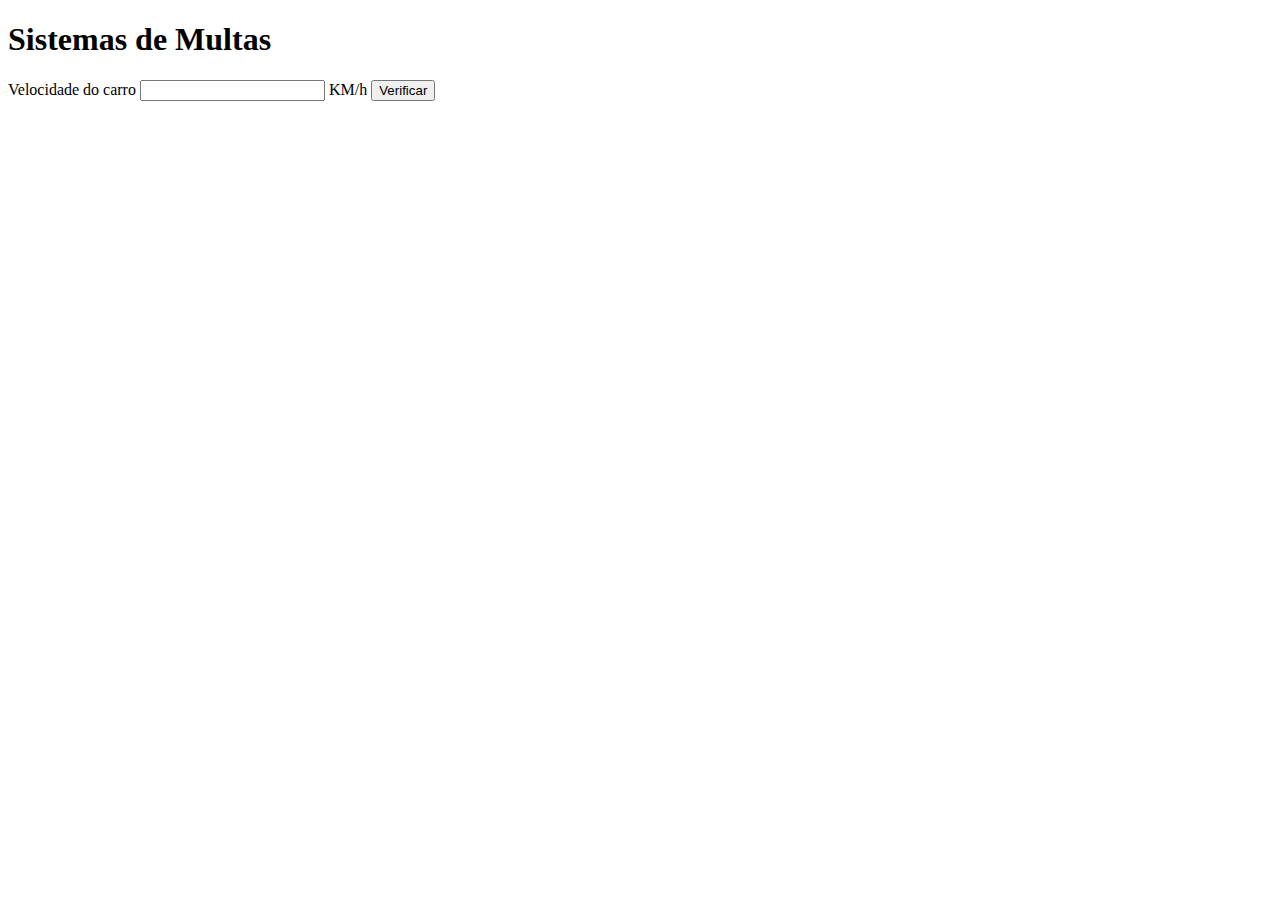
<file: Aula011/ex010.html>
<!DOCTYPE html>
<html lang="pt-br">
<head>
    <meta charset="UTF-8">
    <meta name="viewport" content="width=device-width, initial-scale=1.0">
    <title>Detran</title>
</head>
<body>
    <h1>Sistemas de Multas</h1>
    Velocidade do carro <input type="number" name="txtvel" id="txtvel"> KM/h
    <input type="button" value="Verificar" onclick="calcular()">
    <div id="res"></div>

    <script>
        var txtv = window.document.getElementById('txtvel')

        function calcular(){
            var res = window.document.getElementById('res')
            var vel = Number(txtv.value)
            res.innerHTML = '<p>Sua velocidade atual </p>' + vel
                if (vel > 60){
                    res.innerHTML += '<p> Você está multado por excesso de velocidade!</p>'
                }
            res.innerHTML += '<p>Dirija com cinto de segurança</p>'
            
        }
    </script>
</body>
</html>
</file>
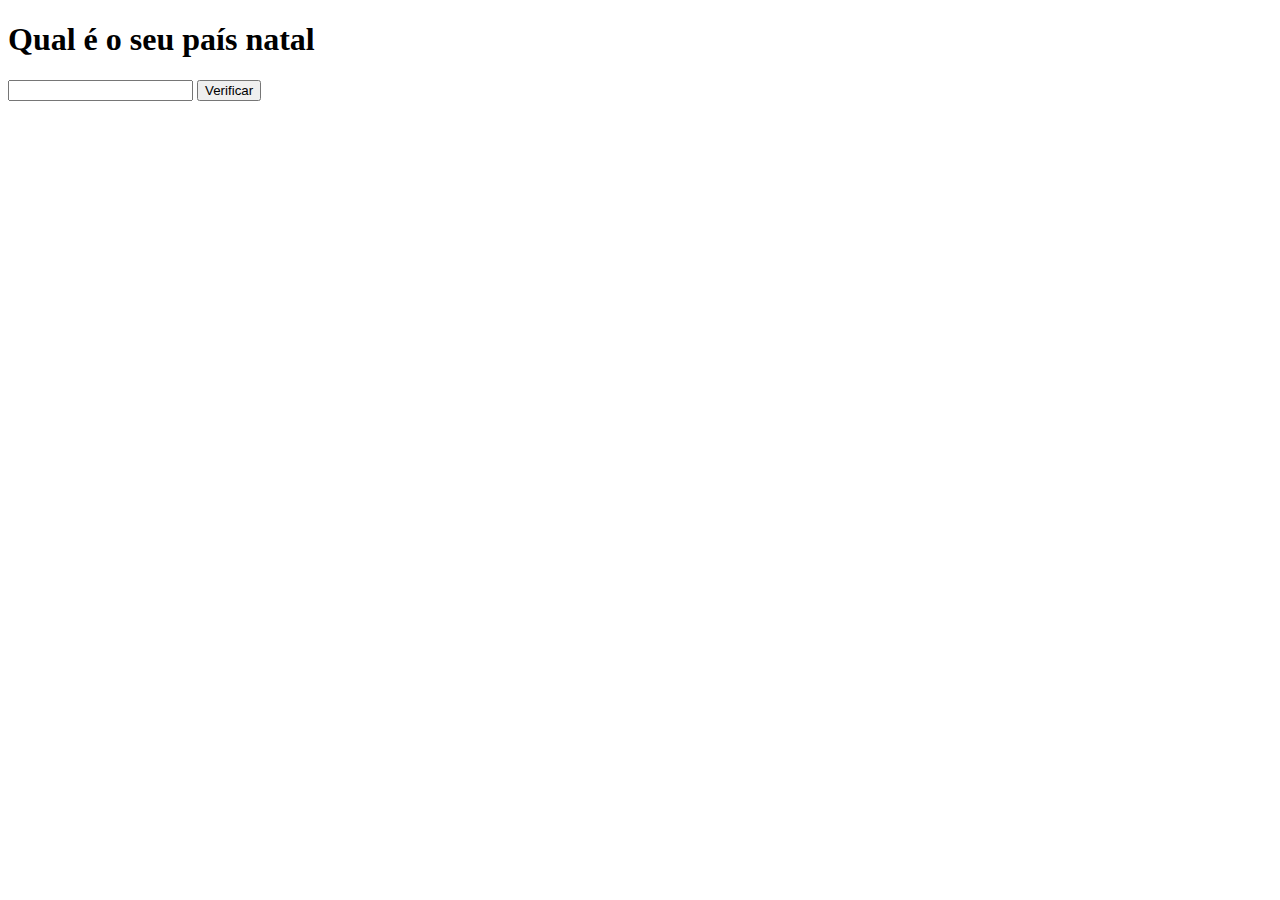
<file: Aula011/ex011.html>
<!DOCTYPE html>
<html lang="pt-br">
<head>
    <meta charset="UTF-8">
    <meta name="viewport" content="width=device-width, initial-scale=1.0">
    <title>Nacionalidade</title>
</head>
<body>
    <h1>Qual é o seu país natal</h1>
    <input type="name" name="txtpais" id="txtpais">
    <input type="button" value="Verificar" onclick="nacional()">
    <div id="pz"></div>

    <script>
        var ps = window.document.getElementById('txtpais')

        function nacional() {
            var r = document.getElementById('pz')
            r.innerHTML = '<p>Você nasceu no país ' + ps + '</p>'
            if(pais == 'Brasil') {
                r.innerHTML = '<p> Você é brasileiro.</p'
            } else {
                r.innerHTML = '<p>Você é estrnageiro</p>'
            }
        }
    </script>
</body>
</html>
</file>
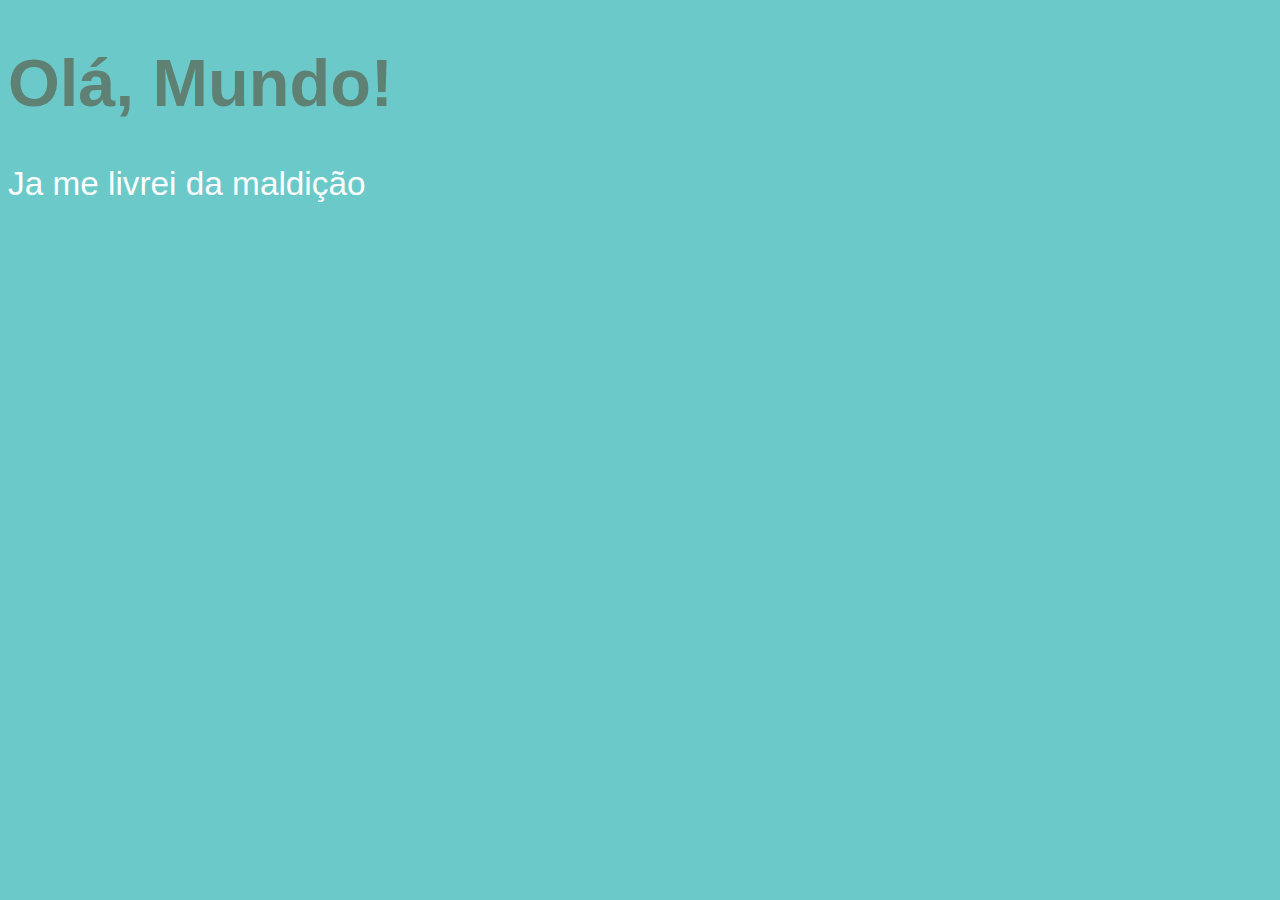
<file: Aula04/ex001.html>
<!DOCTYPE html>
<html lang="pt-br">
<head>
    <meta charset="UTF-8">
    <meta name="viewport" content="width=device-width, initial-scale=1.0">
    <title>Meu primeiro programa</title>
    <style>
        body{
            background-color: rgb(108, 201, 201);
            color: white;
            font: normal 25pt Arial;
        }
        h1 {
            color: rgb(95, 129, 116);
        }
    </style>
</head>
<body>
    <h1>Olá, Mundo!</h1>
    <p>Ja me livrei da maldição</p>

    <script>
        window.alert('Minha primeira mensagem')
        window.confirm('Está gostando')
        window.prompt('Qual seu nome?')
    </script>
</body>
</html>
</file>
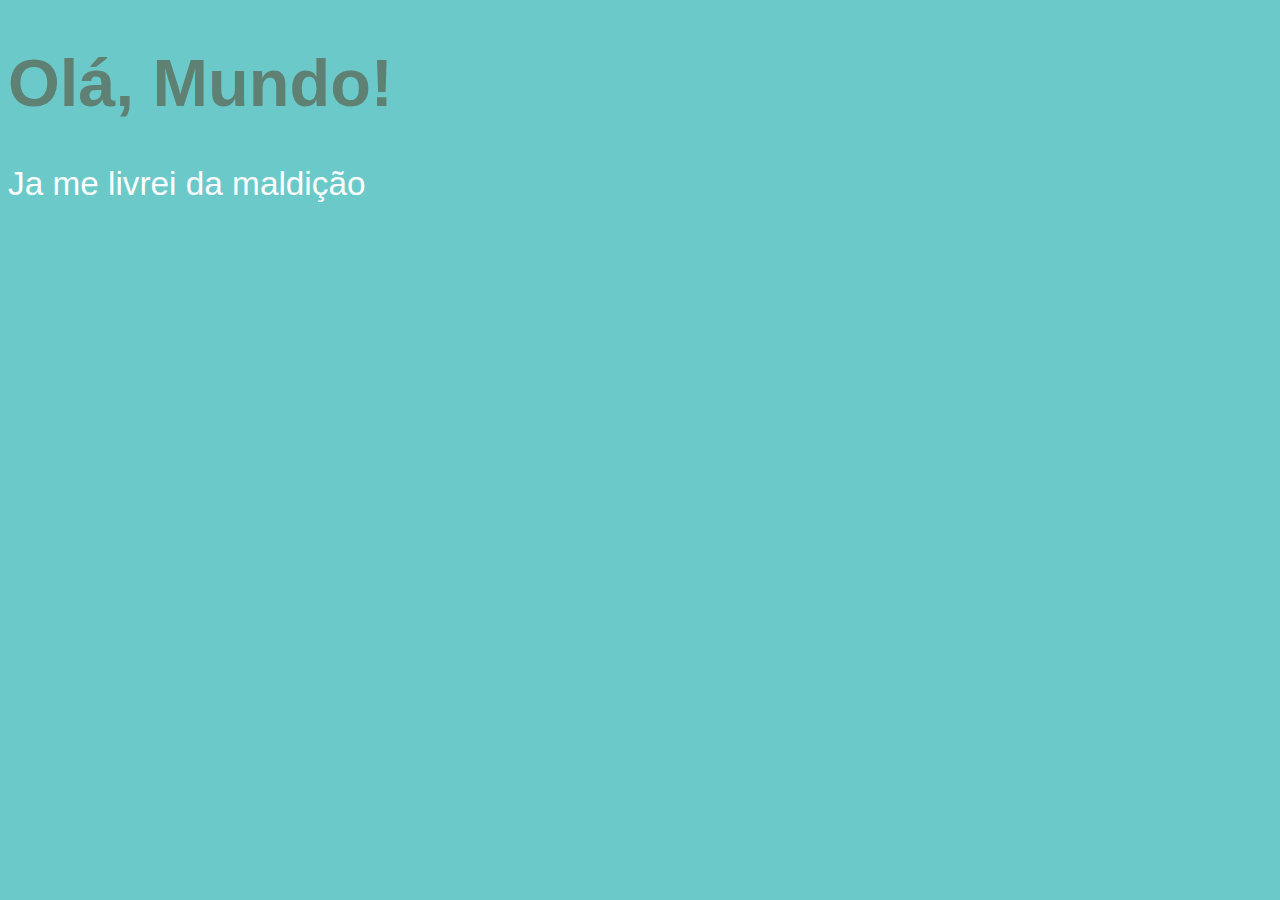
<file: Aula06/ex002.html>
<!DOCTYPE html>
<html lang="en">
<head>
    <meta charset="UTF-8">
    <meta name="viewport" content="width=device-width, initial-scale=1.0">
    <title>Document</title>
    <style>
        body{
            background-color: rgb(108, 201, 201);
            color: white;
            font: normal 25pt Arial;
        }
        h1 {
            color: rgb(95, 129, 116);
        }
    </style>
</head>
<body>
    <h1>Olá, Mundo!</h1>
    <p>Ja me livrei da maldição</p>

    <script>
        var nome = window.prompt('Qual seu nome?')//Vai perguntar o nome
        window.alert('É um grande prazer te conhecer ' + nome + '!')
    </script>
</body>
</html>
</file>
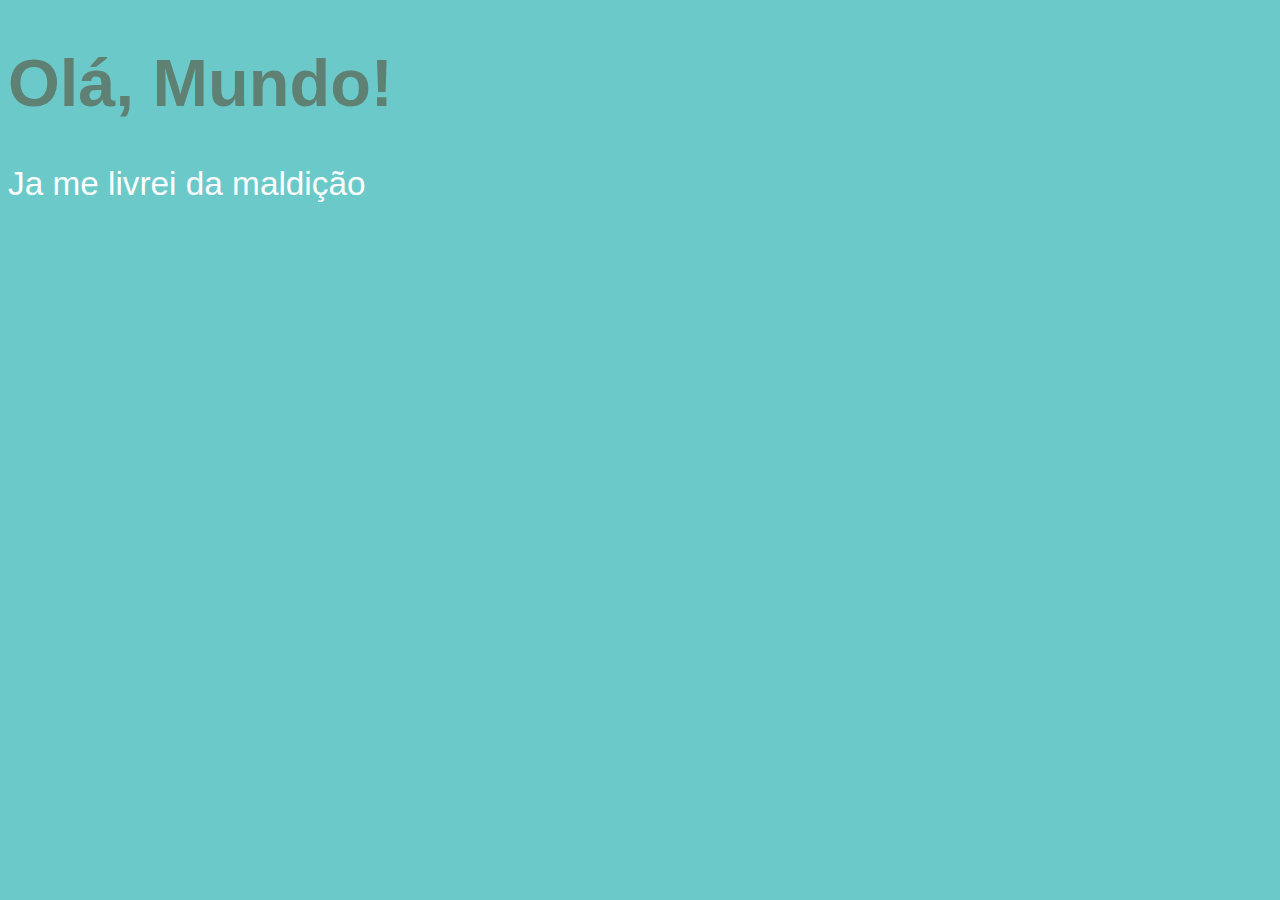
<file: Aula06/ex003.html>
<!DOCTYPE html>
<html lang="en">
<head>
    <meta charset="UTF-8">
    <meta name="viewport" content="width=device-width, initial-scale=1.0">
    <title>Document</title>
</head>
<style>
    body{
        background-color: rgb(108, 201, 201);
        color: white;
        font: normal 25pt Arial;
    }
    h1 {
        color: rgb(95, 129, 116);
    }
</style>
</head>
<body>
<h1>Olá, Mundo!</h1>
<p>Ja me livrei da maldição</p>

<script>
   var n1 = Number(window.prompt('Digite um número'))
   var n2 = Number(window.prompt('Digite outro número'))
   var s = n1 + n2
   window.alert('A soma ${n1} valores é ' + String(s))
</script>
</body>
</html>
</file>
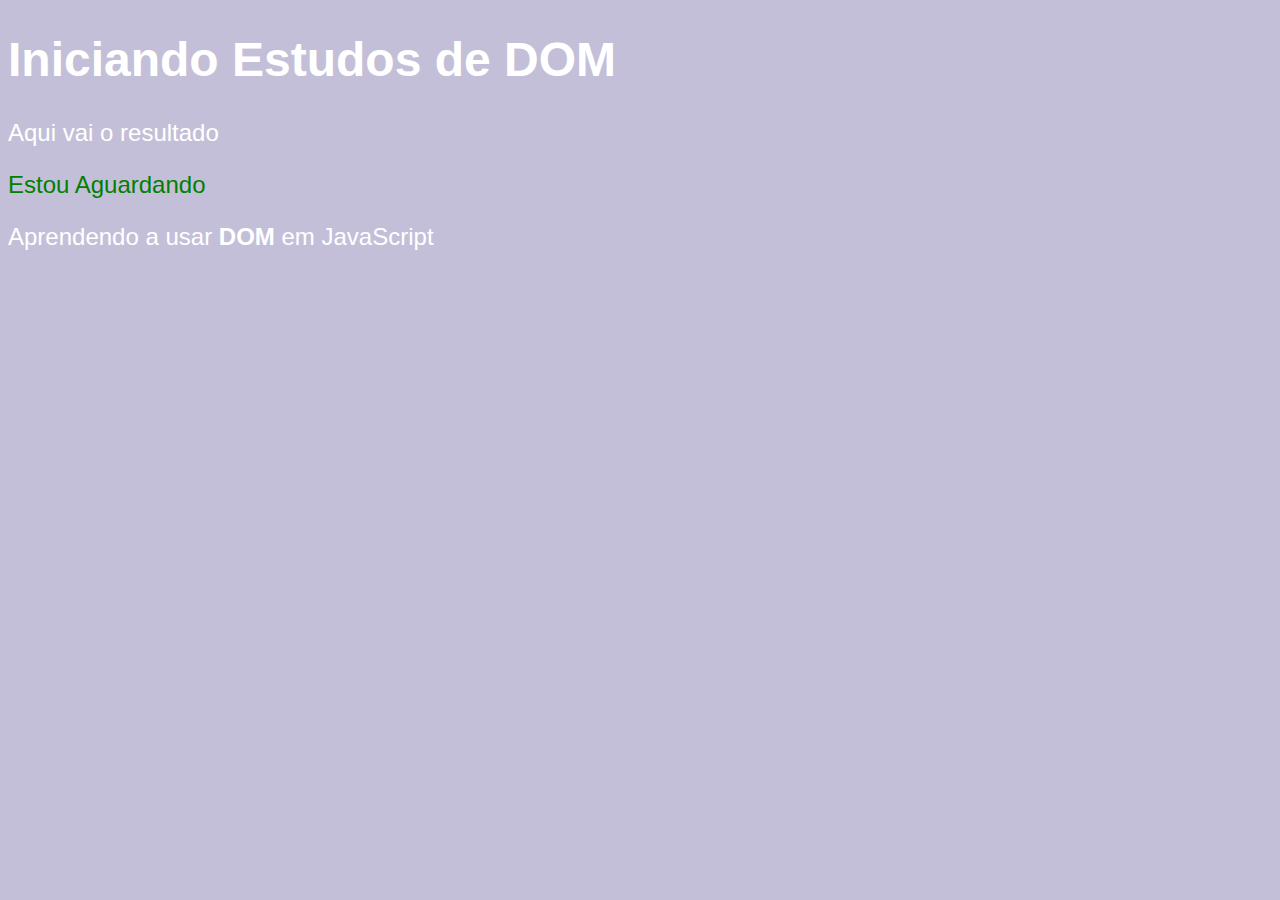
<file: Aula07/ex005.html>
<!DOCTYPE html>
<html lang="pt-br">
<head>
    <meta charset="UTF-8">
    <meta name="viewport" content="width=device-width, initial-scale=1.0">
    <title>Primeiros passos DOM</title>
    <style>
        body{
            background-color: rgb(196, 191, 216);
            color: white;
            font: normal 18pt Arial;
        }
    </style>
</head>
<body>
    <h1>Iniciando Estudos de DOM</h1>
    <p>Aqui vai o resultado</p>
    <div id="mensagem">clique em mim</div>
    <p>Aprendendo a usar <strong>DOM</strong> em JavaScript</p>

    <script>
       /* var corpo = window.document.body
        var p1 = window.document.getElementsByTagName('p')[1]*/
        var d = window.document.getElementById('mensagem')
        d.style.color = 'green'
        d.innerText = 'Estou Aguardando' 
        
        
    </script>
</body>
</html>
</file>
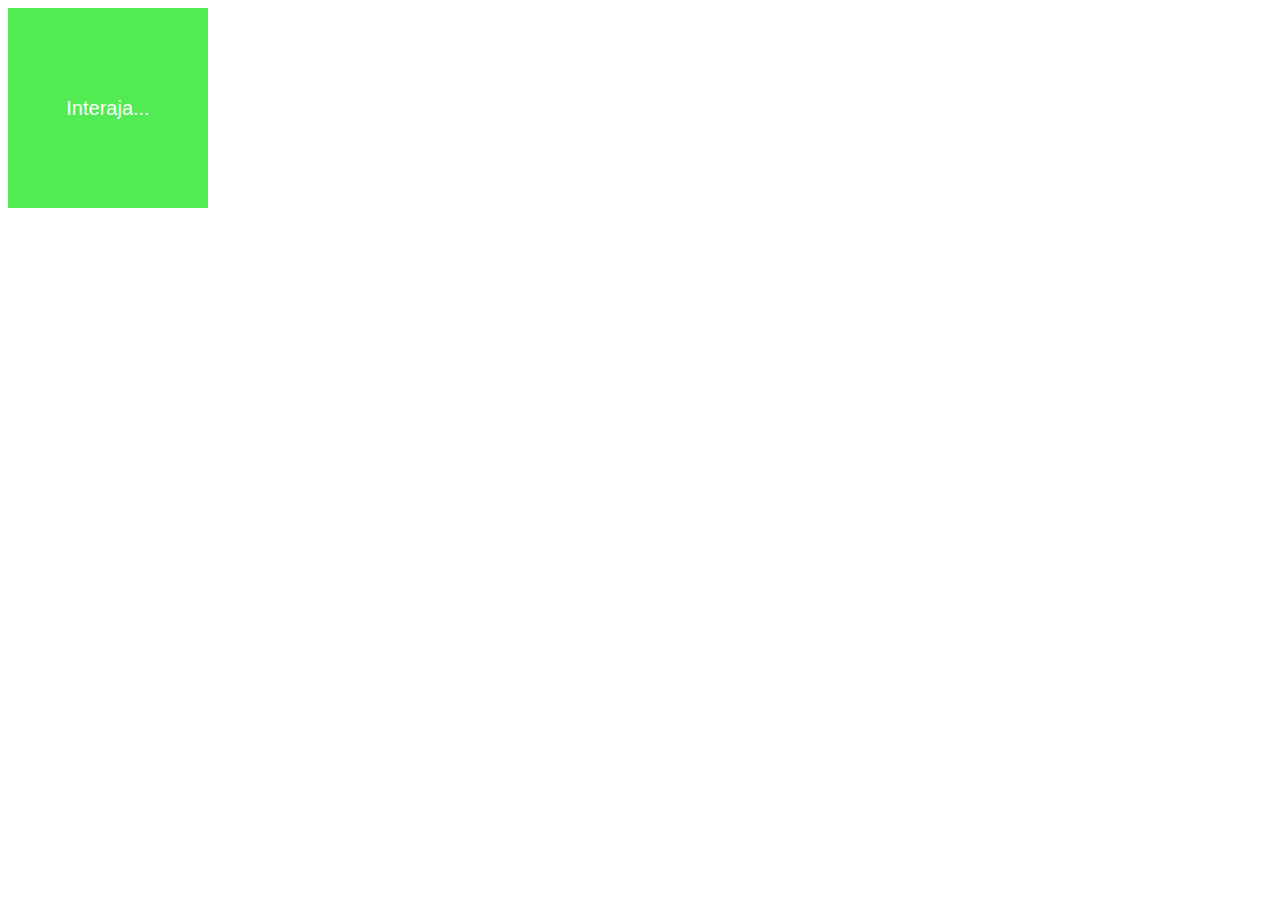
<file: Aula10/ex006.html>
<!DOCTYPE html>
<html lang="pt-br">
<head>
    <meta charset="UTF-8">
    <meta name="viewport" content="width=device-width, initial-scale=1.0">
    <title>Eventos DOM</title>
    <style>
        div#area {
            font: normal 20px Arial;
            background: rgb(83, 235, 83);
            color: white;
            width: 200px;
            height: 200px;
            line-height: 200px;
            text-align: center;
        }
    </style>
</head>
<body>
    <div id="area" onclick="clicar()" onmouseenter="entrar()" onmouseout="sair()">
        Interaja...
    </div>

    <script>
        var ar = window.document.getElementById('area')
        ar.addEventListener('click' , clicar)
        ar.addEventListener('mouseenter' , entrar)
        ar.addEventListener('cmouseout' , sair)

        function clicar() {

            ar.innerText = 'Clicou!'
            ar.style.background = 'red'
        }
        function entrar() {
         ar.innerText = 'Entrou'
        }
        function sair(){
            ar.innerText = "Saiu"
            ar.style.background = 'rgb(83, 235, 83)'
        }

    </script>
</body>
</html>
</file>
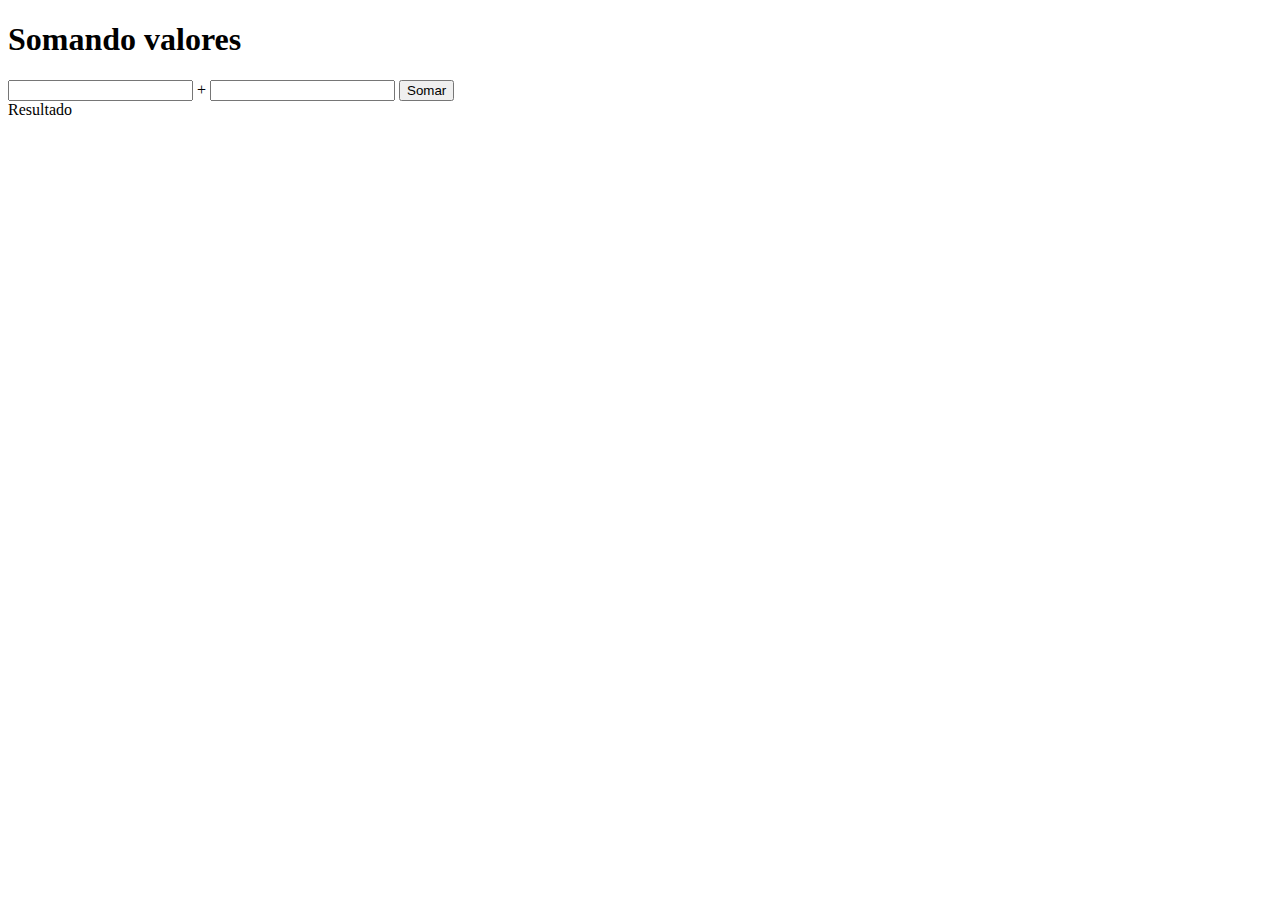
<file: Aula10/ex007.html>
<!DOCTYPE html>
<html lang="pt-br">
<head>
    <meta charset="UTF-8">
    <meta name="viewport" content="width=device-width, initial-scale=1.0">
    <title>Somando Números</title>
</head>
<body>
    <h1>Somando valores</h1>
    <input type="number" name="num1" id="num1"> +
    <input type="number" name="num2" id="num2">
    <input type="button" value="Somar" onclick="Somar()">
    <div id="res">Resultado</div>
     
    <script>
        function somar() {
           var tn1 = window.document.getElementById('num1')
           var tn2 = window.document.getElementById('num2')
           var res = window.document.getElementById('res') 
           var n1 = Number(num1.value)
           var n2 = Number(num2.value)
           var soma = n1 + n2
           res.innerText = soma
        }
    </script>
</body>
</html>
</file>
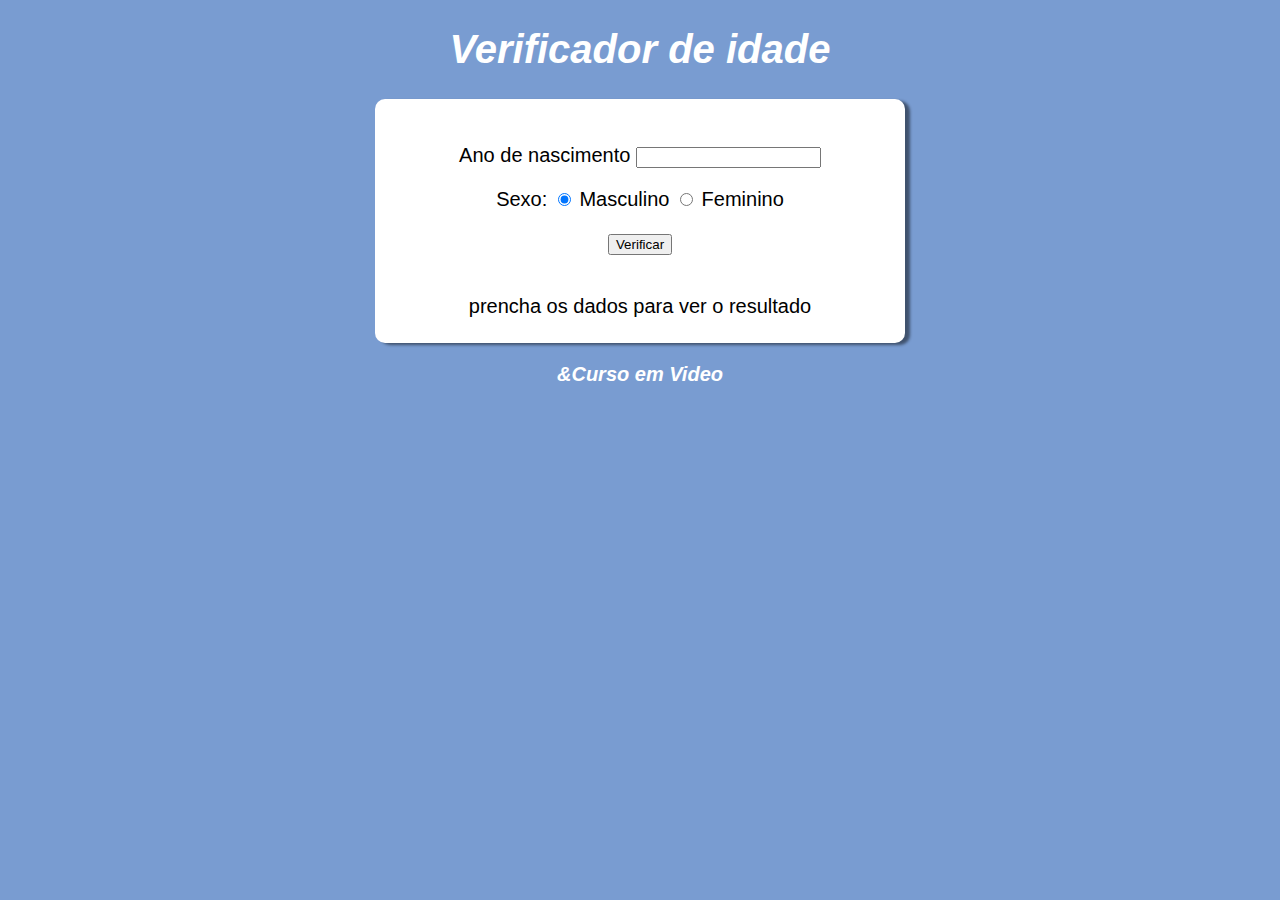
<file: Aula012ex(erro)/modelo 2/modelo2.html>
<!DOCTYPE html>
<html lang="pt-br">
<head>
    <meta charset="UTF-8">
    <meta name="viewport" content="width=device-width, initial-scale=1.0">
    <title>Idade</title>
    <link rel="stylesheet" href="estilo/style.css">
</head>
<body>
    <header>
      <h1>Verificador de idade</h1>
    </header>

    <section>
        <div>
             <p>Ano de nascimento
             <input type="number" name="txtano" id="txtano" min ="1">
             </p>
             <p>Sexo:
               <input type="radio" name="radsex" id="masc" checked>
               <label for="masc" >Masculino</label>
               <input type="radio" name="radsex" id="fem">
               <label for="fem">Feminino</label>
            </p>
            <p>
                <input type="button" value="Verificar" onclick="verificar()">
            </p>
        </div>

        <div id="res">
           prencha os dados para ver o resultado

        </div>
    </section>

    <footer>
        <p><strong>&Curso em Video</strong></p>
    </footer>

    <script src="js/script.js"></script>
</body>
</html>
</file>
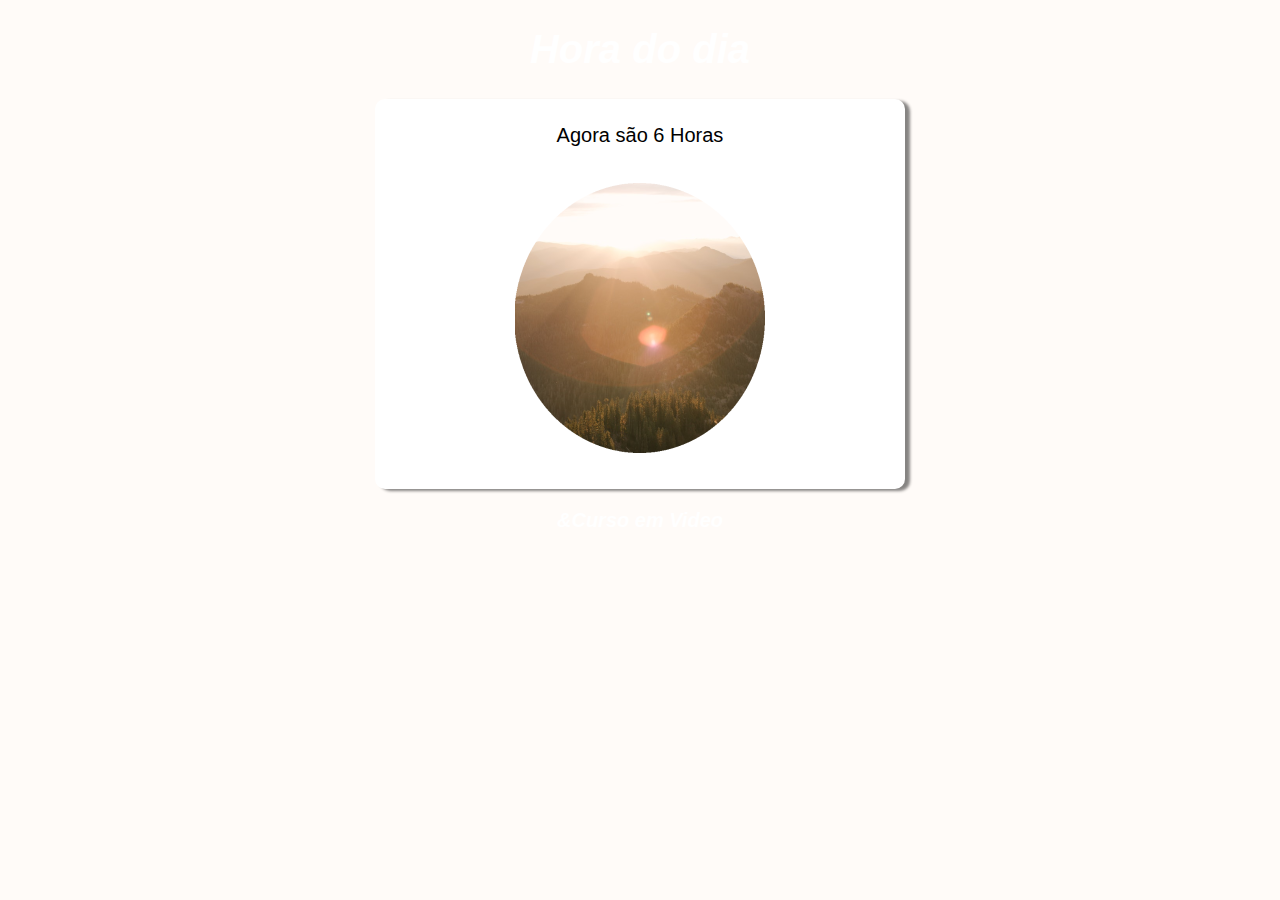
<file: Aula012ex(erro)/modelo/modelo.html>
<!DOCTYPE html>
<html lang="pt-br">
<head>
    <meta charset="UTF-8">
    <meta name="viewport" content="width=device-width, initial-scale=1.0">
    <title>Hora do dia</title>
    <link rel="stylesheet" href="estilo/style.css">
</head>
<body onload="carregar()">
    <header>
      <h1>Hora do dia</h1>
    </header>

    <section>
        <div id="msg">
             aqui vai aparecer a mensagem...
        </div>

        <div id="foto">
            <img src="imagens/fotomanhaP.png" alt="" id="img">

        </div>
    </section>

    <footer>
        <p><strong>&Curso em Video</strong></p>
    </footer>

    <script src="js/script.js"></script>
</body>
</html>
</file>
<file: Aula012ex(erro)/modelo 2/estilo/style.css>
@charset "UTF-8"
*{

}

body {
 background-color: rgb(121, 156, 209);
 font: normal 20px Arial;
}
header {
   color: white;
   text-align: center;
   font-style: italic;
   margin: auto;
   
}
section {
   background-color: white;
   border-radius: 10px;
   padding: 15px;
   width: 500px;
   margin: auto;
   box-shadow: 5px 2px 3px rgba(0, 0, 0, 0.473);
}
div {
   text-align: center;
   padding: 10px;
}
footer {
    color: white;
    text-align: center;
    font-style: italic;
    margin: auto;
}
</file>
<file: Aula012ex(erro)/modelo/estilo/style.css>
@charset "UTF-8"
*{

}

body {
 background-color: rgb(121, 156, 209);
 font: normal 20px Arial;
}
header {
   color: white;
   text-align: center;
   font-style: italic;
   margin: auto;
   
}
section {
   background-color: white;
   border-radius: 10px;
   padding: 15px;
   width: 500px;
   margin: auto;
   box-shadow: 5px 2px 3px rgba(0, 0, 0, 0.473);
}
div {
   text-align: center;
   padding: 10px;
}
footer {
    color: white;
    text-align: center;
    font-style: italic;
    margin: auto;
}
</file>
